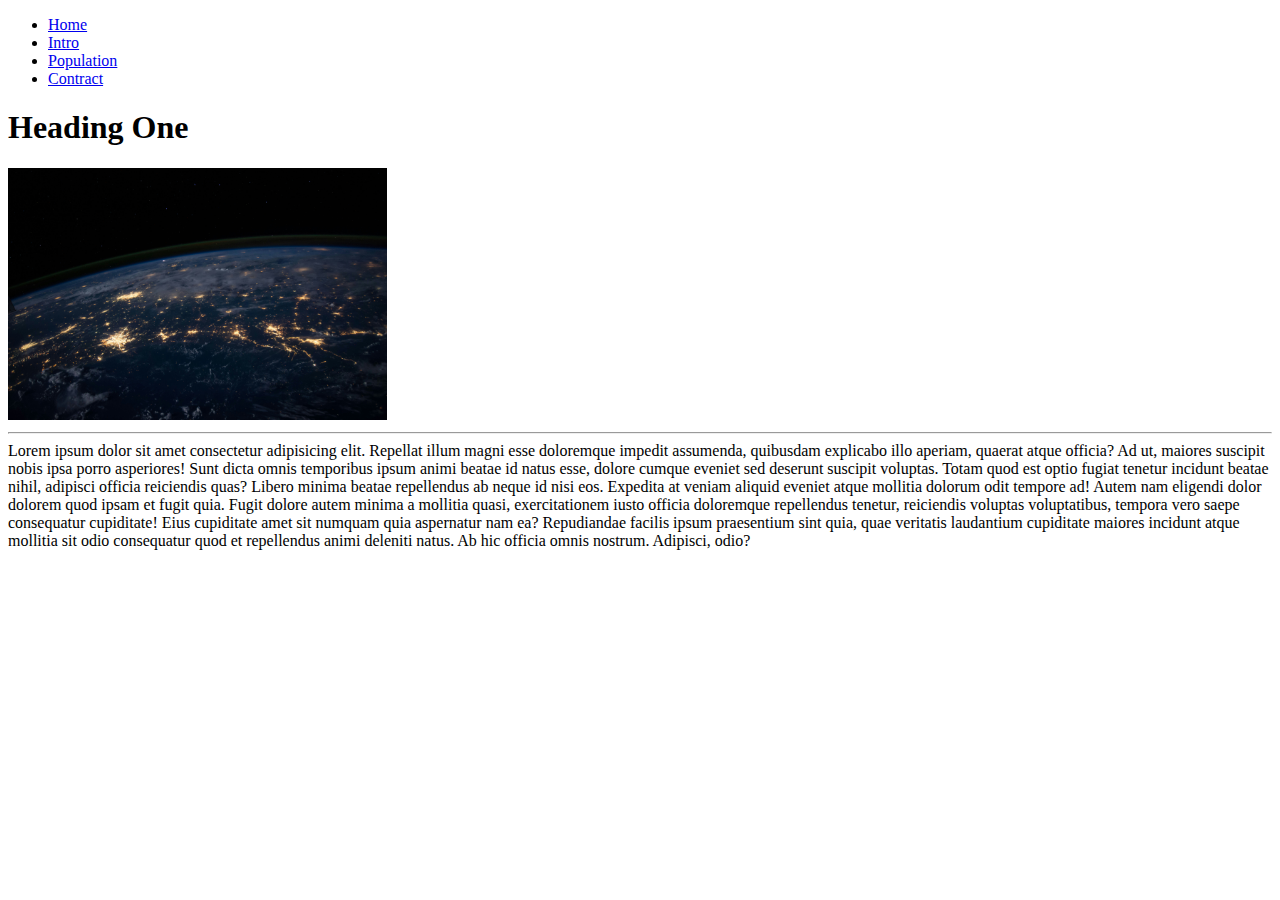
<file: index.html>
<!DOCTYPE html>
<html lang="en">
<head>
    <meta charset="UTF-8">
    <meta name="viewport" content="width=
    , initial-scale=1.0">
    <title>Document</title>

    <link rel="stylesheet" href="css/my.style.css">
</head>
<body>
<ul>
<li> <a href="index.html">Home</a></li>
<li> <a href="Pages/Intro.html"> Intro</a></li>
<li> <a href="Pages/Population.html">Population</a> </li>
<li> <a href="Pages/Contract.html">Contract</a></li>

</ul>

<H1>Heading One</H1>

<img src="Images/universe.jpg" alt="Image of universe"  style="width: 30%;"  ><hr>

Lorem ipsum dolor sit amet consectetur adipisicing elit. Repellat illum magni esse doloremque impedit assumenda, quibusdam explicabo illo aperiam, quaerat atque officia? Ad ut, maiores suscipit nobis ipsa porro asperiores!
Sunt dicta omnis temporibus ipsum animi beatae id natus esse, dolore cumque eveniet sed deserunt suscipit voluptas. Totam quod est optio fugiat tenetur incidunt beatae nihil, adipisci officia reiciendis quas?
Libero minima beatae repellendus ab neque id nisi eos. Expedita at veniam aliquid eveniet atque mollitia dolorum odit tempore ad! Autem nam eligendi dolor dolorem quod ipsam et fugit quia.
Fugit dolore autem minima a mollitia quasi, exercitationem iusto officia doloremque repellendus tenetur, reiciendis voluptas voluptatibus, tempora vero saepe consequatur cupiditate! Eius cupiditate amet sit numquam quia aspernatur nam ea?
Repudiandae facilis ipsum praesentium sint quia, quae veritatis laudantium cupiditate maiores incidunt atque mollitia sit odio consequatur quod et repellendus animi deleniti natus. Ab hic officia omnis nostrum. Adipisci, odio?


    
</body>
</html>
</file>
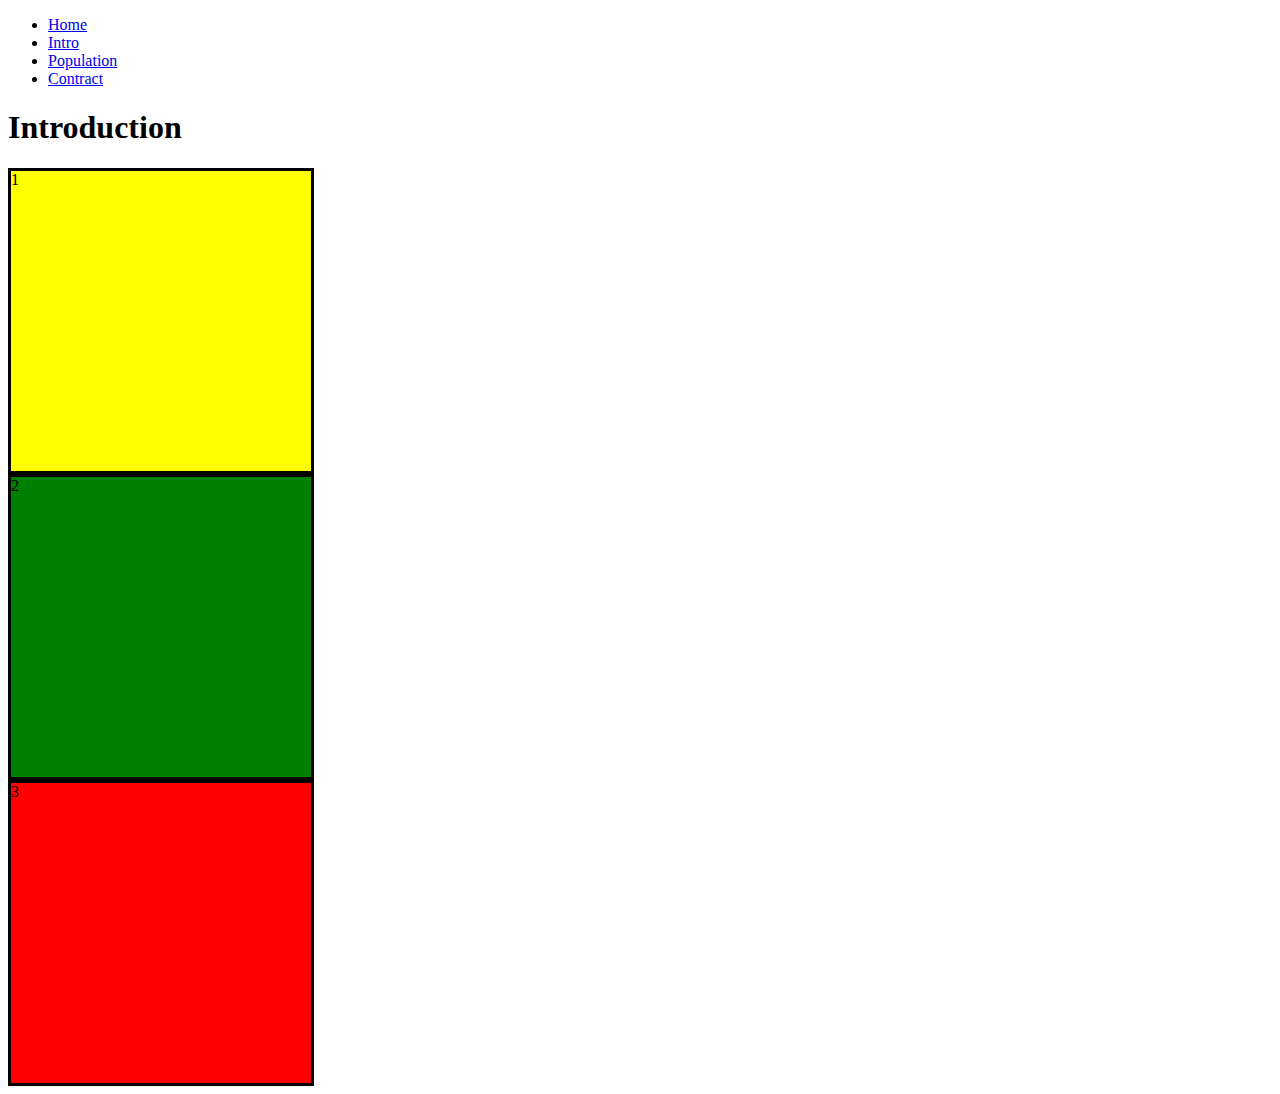
<file: Pages/Intro.html>
<!DOCTYPE html>
<html lang="en">
<head>
    <meta charset="UTF-8">
    <meta name="viewport" content="width=device-width, initial-scale=1.0">
    <title>Document</title>
    <link rel="stylesheet" href="../css/my.style.css">
</head>
<body>
    <ul>
        <li> <a href="index.html">Home</a></li>
        <li> <a href="Pages/Intro.html"> Intro</a></li>
        <li> <a href="Pages/Population.html">Population</a> </li>
        <li> <a href="Pages/Contract.html">Contract</a></li>
        
        </ul>
        
    <h1>Introduction</h1>

<div class="One"  >1</div>
<div class="Two"  >2</div>
<div class="Three" >3</div>

    
</body>
</html>
</file>
<file: css/my.style.css>
div.One {background-color:yellow ;
    width: 300px;
    height: 300px;
 border: 3px solid black;       }

 div.Two {background-color:green ;
    width: 300px;
    height: 300px;
    border: 3px solid black;       }

    div.Three {background-color:red;
        width: 300px;
    height: 300px;
        border: 3px solid black;       }
</file>
